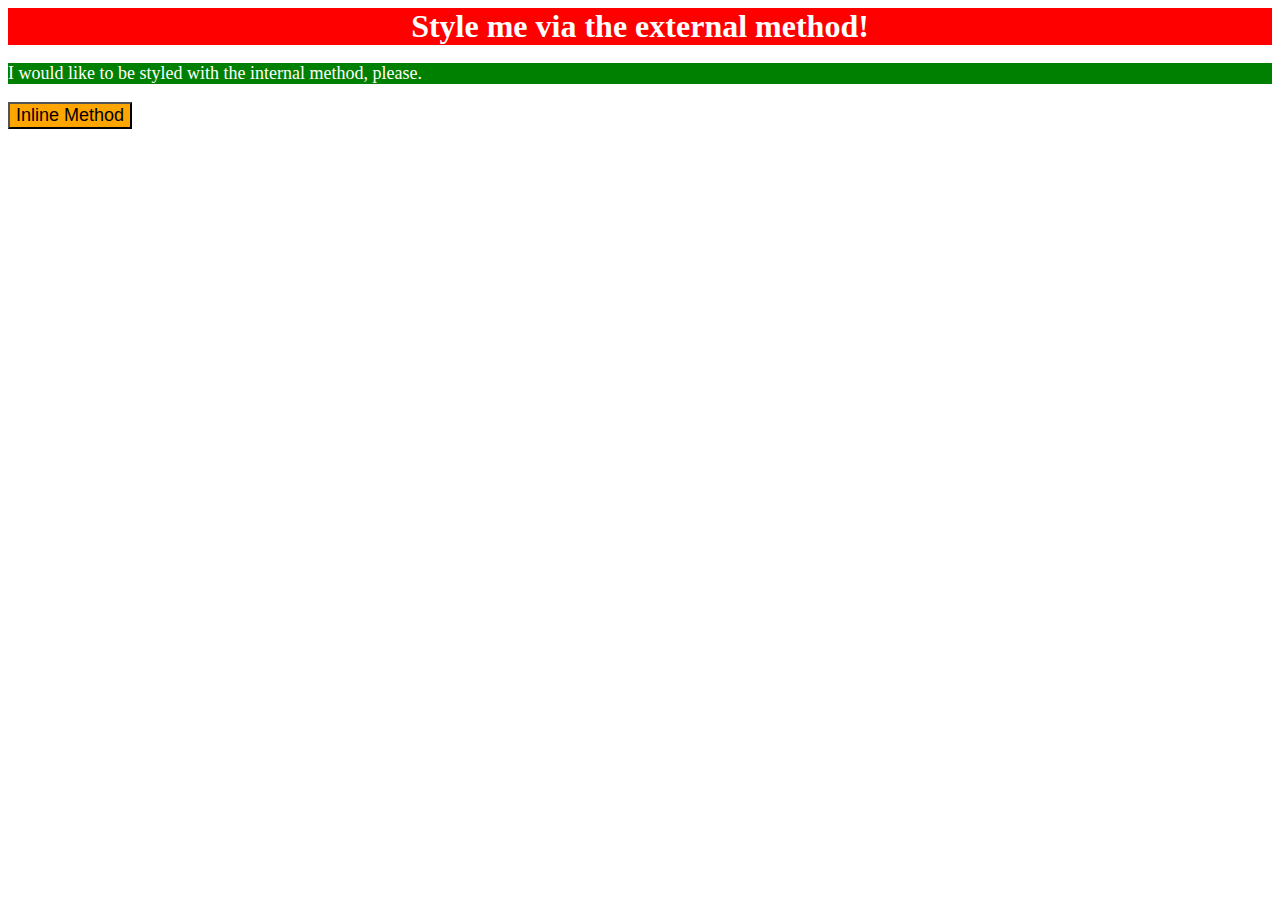
<file: foundations/01-css-methods/index.html>
<!DOCTYPE html>
<html lang="en">
  <head>
    <meta charset="UTF-8">
    <meta http-equiv="X-UA-Compatible" content="IE=edge">
    <meta name="viewport" content="width=device-width, initial-scale=1.0">
    <title>Methods for Adding CSS</title>
    <link rel="stylesheet" href="style.css">

    <!-- Это "ВНУТРЕННИЙ" метод задавания стилей для HTML-разметки -->

    <style>
      p {
        background-color: green;
        color: white;
        font-size: 18px;
      }
    </style>
    
    <!-- - - - - - - - - - - - - - - - - - - - - - - - - - - - - - -->

  </head>
  <body>
    <div>Style me via the external method!</div>
    <p>I would like to be styled with the internal method, please.</p>

    <!-- Это "ВСТРОЕННЫЙ" метод задавания стилей для HTML-разметки -->
    
    <button style="background-color: orange; font-size: 18px;">Inline Method</button>
    
    <!-- - - - - - - - - - - - - - - - - - - - - - - - - - - - - - -->
  
  </body>
</html>
</file>
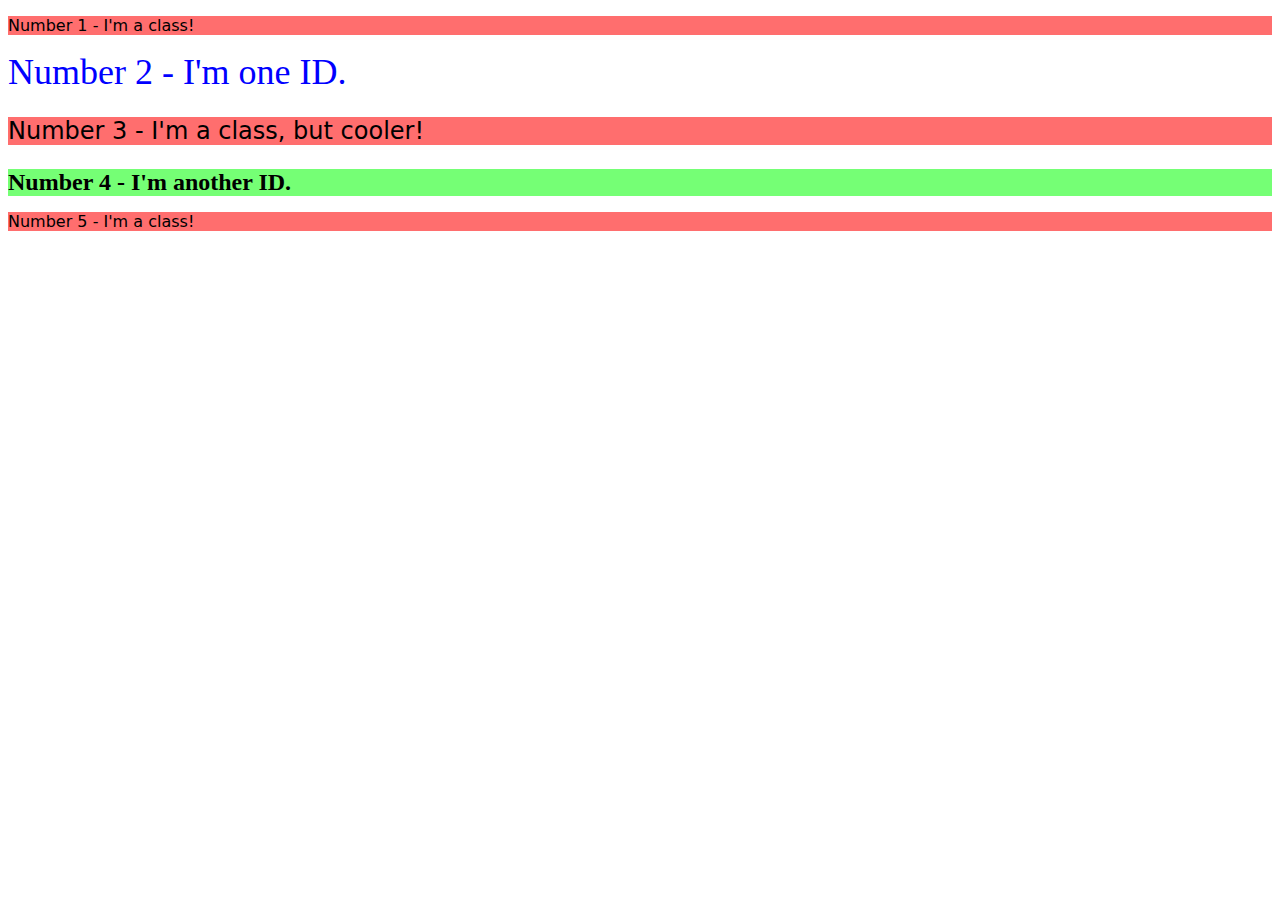
<file: foundations/02-class-id-selectors/index.html>
<!DOCTYPE html>
<html lang="en">
  <head>
    <meta charset="UTF-8">
    <meta http-equiv="X-UA-Compatible" content="IE=edge">
    <meta name="viewport" content="width=device-width, initial-scale=1.0">
    <title>Class and ID Selectors</title>
    <link rel="stylesheet" href="style.css">
  </head>
  <body>
    <p class="number">Number 1 - I'm a class!</p>
    <div id="two">Number 2 - I'm one ID.</div>
    <p class="number cooler">Number 3 - I'm a class, but cooler!</p>
    <div id="four" class="cooler">Number 4 - I'm another ID.</div>
    <p class="number">Number 5 - I'm a class!</p>
  </body>
</html>
</file>
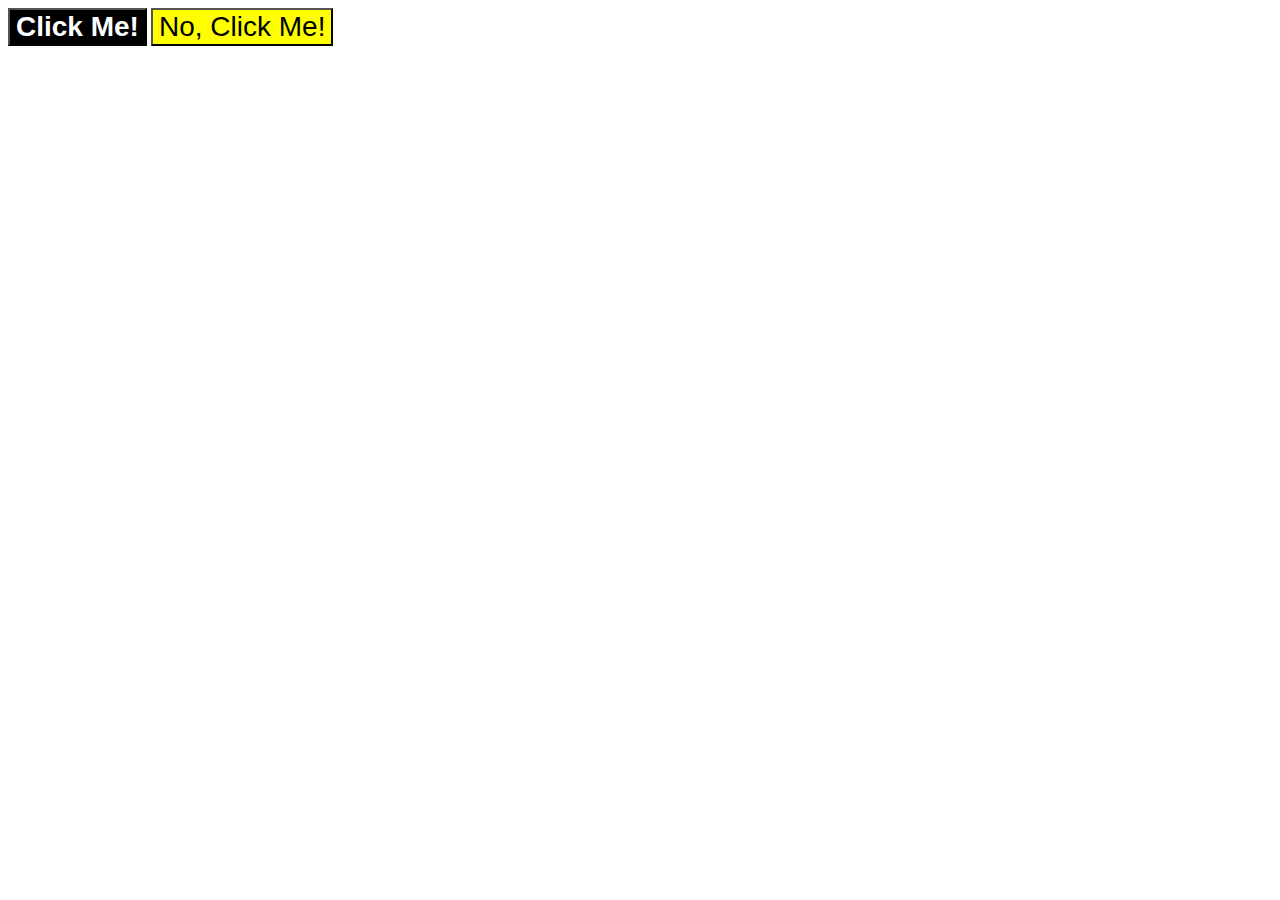
<file: foundations/03-grouping-selectors/index.html>
<!DOCTYPE html>
<html lang="en">
  <head>
    <meta charset="UTF-8">
    <meta http-equiv="X-UA-Compatible" content="IE=edge">
    <meta name="viewport" content="width=device-width, initial-scale=1.0">
    <title>Grouping Selectors</title>
    <link rel="stylesheet" href="style.css">
  </head>
  <body>
    <button class="use">Click Me!</button>
    <button class="no-use">No, Click Me!</button>
  </body>
</html>
</file>
<file: foundations/01-css-methods/style.css>
/* Это "ВНЕШНИЙ" метод задавания стилей для HTML-разметки */

div {
    background-color: red;
    color: white;
    font-size: 32px;
    text-align: center;
    font-weight: bold;
}
</file>
<file: foundations/02-class-id-selectors/style.css>
.number {
    background-color: rgb(255, 110, 110);
    font-family: Verdana, "DejaVu Sans", sans-serif;
}

#two {
    color: blue;
    font-size: 36px;
}

.cooler {
    font-size: 24px;
}

#four {
    background-color: rgb(117, 255, 117);
    font-weight: bold;
}
</file>
<file: foundations/03-grouping-selectors/style.css>
/* Это "СЕЛЕКТОРЫ" классов(идентификаторов) - это когда, строится цепочка раннее упомянутых имен через "," */

.use,
.no-use {
    font-size: 28px;
    font-family: Helvetica, "Times New Roman", sans-serif;
}

/* - - - - - - - - - - - - - - - - - - - - - - - - - - - - - - - - - - - - - - - - - - - - - - - - - - - - */

.use {
    background-color: black;
    color: white;
    font-weight: bold;
}

.no-use {
    background-color: yellow;
}

/* Почему же изменения ниже вступают в силу?

   Все очень просто, когда мы задаем стили для классов(идентификаторов) в приоритет вступают те изменения для тех же элементов, которые находятся НИЖЕ  */
</file>
